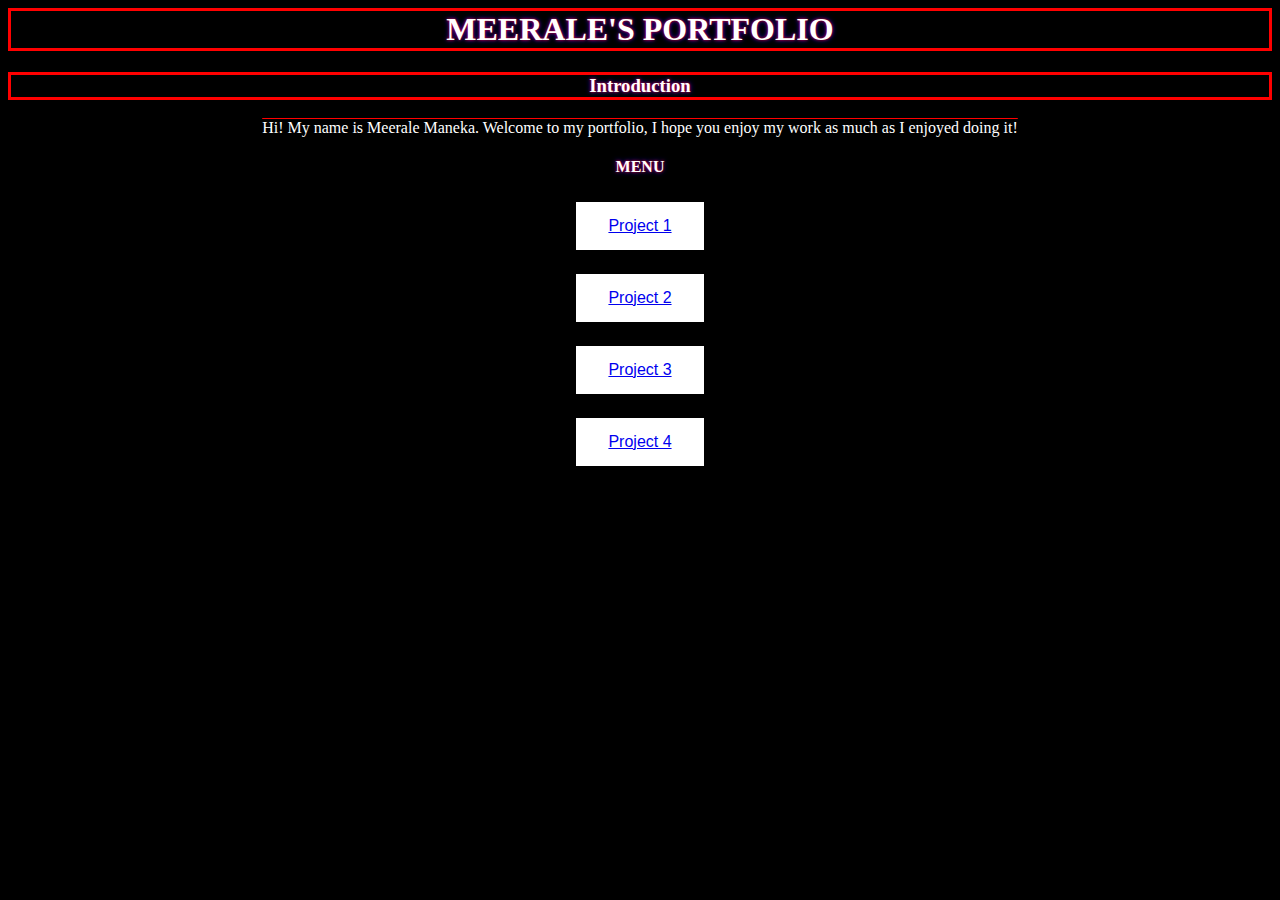
<file: index.html>
<head>
  <title>Meerales Portfoilo</title>
  <link rel="stylesheet" href="style.css">
</head>

<body style="background-color:black;">
  
 <h1>MEERALE'S PORTFOLIO</h1>
  
 <h3>Introduction</h3>
  
 <p>Hi! My name is Meerale Maneka. Welcome to my portfolio, I hope you enjoy my work as much as I enjoyed doing it!</p>
  
 <h4>MENU</h4>
  
  <div class="row">
    <div class="col-md-4">
        <div class="center-block">
            <div class="btn-group-vertical">
                <p>
                    <button>
                      <a href="personal-portfolio/project-1.html">Project 1</a>
                    </button>
                </p>
                <p>
                    <button>
                      <a href="personal-portfolio/project-2.html">Project 2</a>
                    </button>
                </p>
                <p>
                    <button>
                      <a href="personal-portfolio/project-3.html">Project 3</a>
                    </button>
                </p>
                <p>
                    <button>
                      <a href="personal-portfolio/project-4.html">Project 4</a>
                    </button>
                </p>
            </div>
        </div>
    </div>
    
</body>
</file>
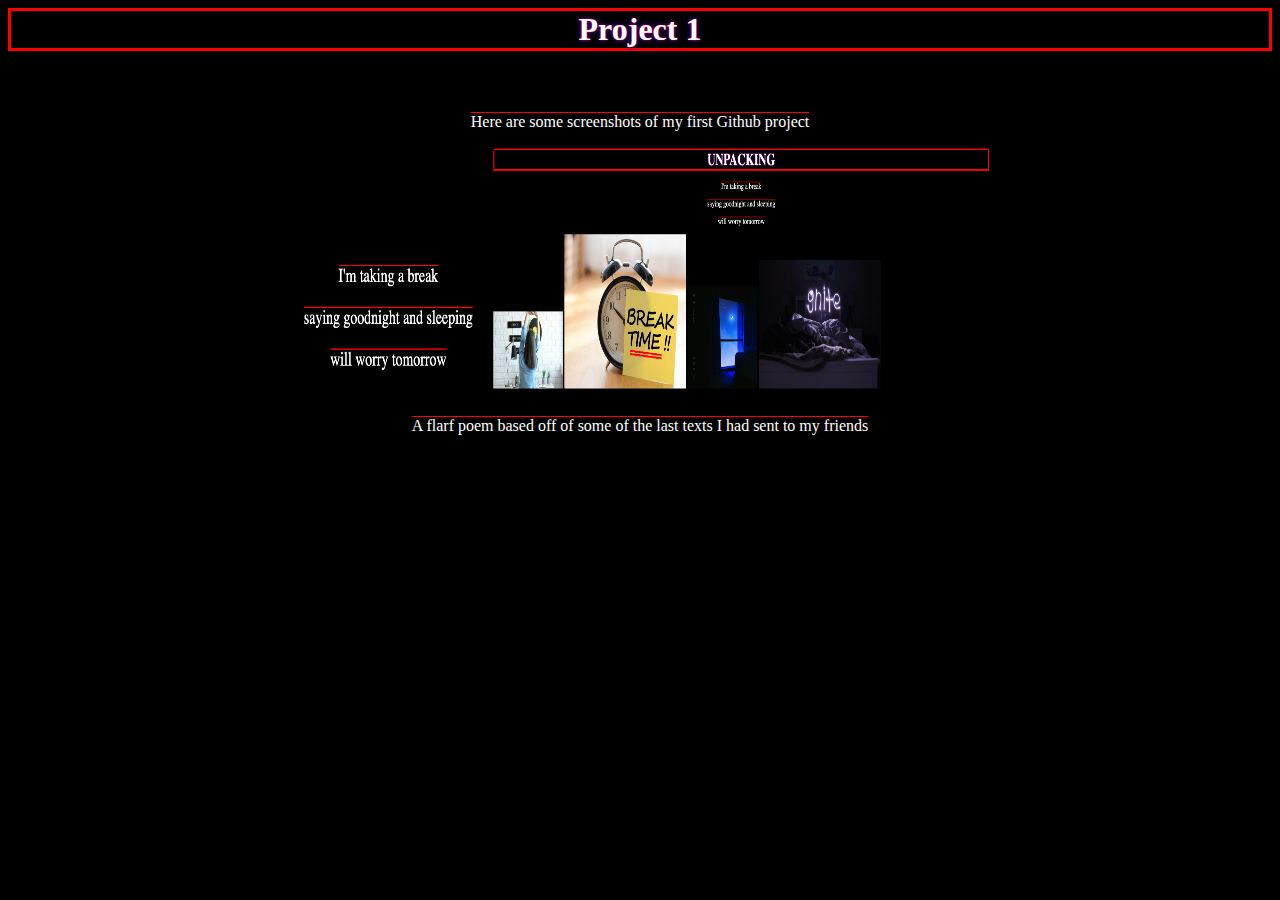
<file: personal-portfolio/project-1.html>
<head>
  <title>Project 1</title>
  <link rel="stylesheet" href="style1.css">
</head>

<body> 
 <h1>Project 1</h1>
 <h3>UNPACKING</h3>
  
 <p>Here are some screenshots of my first Github project</p>
  
 <div id ="center">    
  <img src="/img/5p.png" width="200" height="150">
  <img src="/img/4p.png" width="500" height="250">
 </div>
  
 <p>A flarf poem based off of some of the last texts I had sent to my friends</p>
  
</body>
</file>
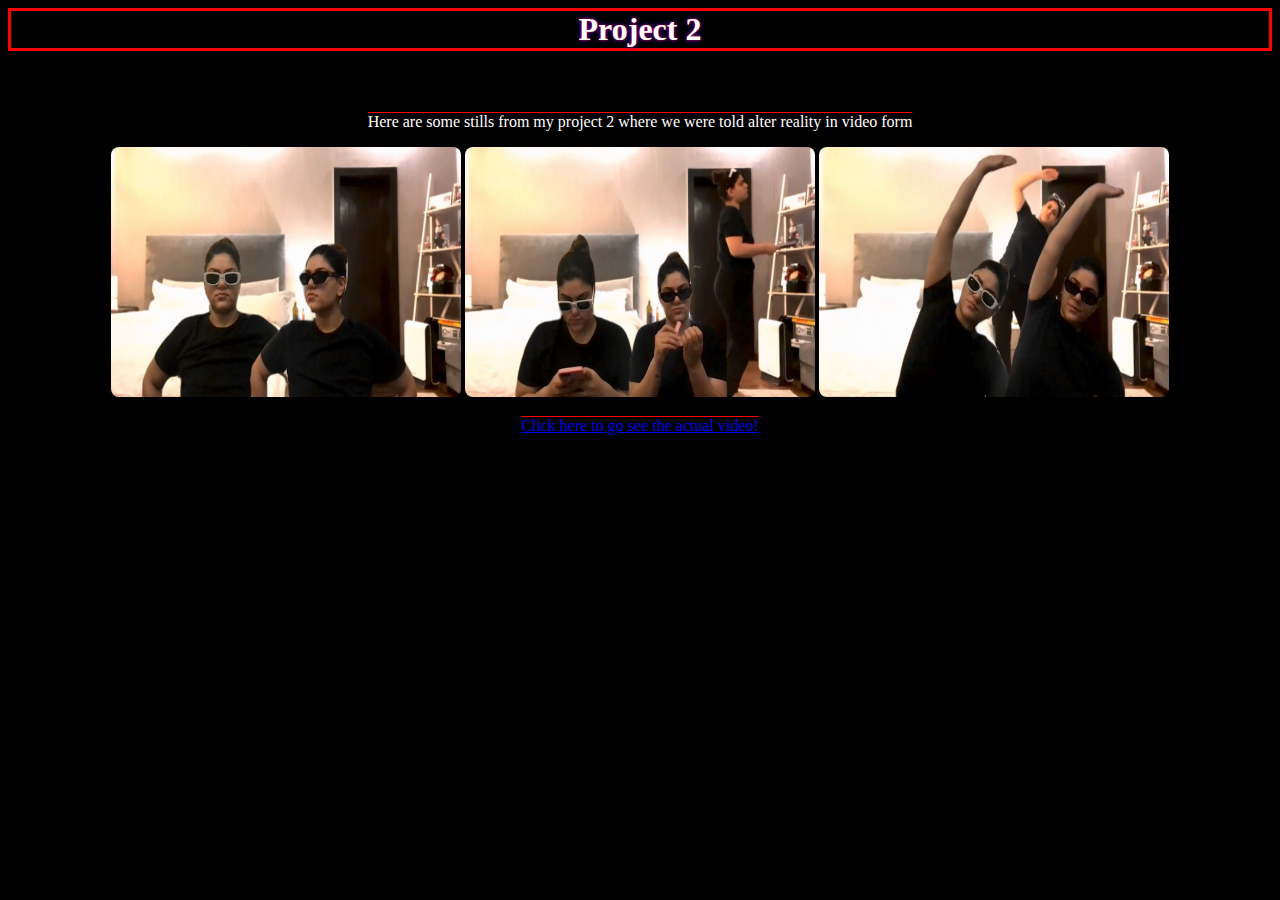
<file: personal-portfolio/project-2.html>
<head>
  <title>Project 2</title>
  <link rel="stylesheet" href="style1.css">
</head>


<body> 
 <h1>Project 2</h1> 
 <h3>MEER INCEPTION</h3>
  
 <p>Here are some stills from my project 2 where we were told alter reality in video form</p>
  
 <div id ="center">    
  <img src="/img/6p.jpg" width="350" height="250">
  <img src="/img/7p.jpg" width="350" height="250">
  <img src="/img/8p.jpg" width="350" height="250">
 </div>   
  
 <p>
   <a href="https://drive.google.com/file/d/19Vg9GBah0N5EA4H1f2PJIMpktp1iZFwv/view?usp=sharing">Click here to go see the actual video!</a>
 </p>
  
</body>
</file>
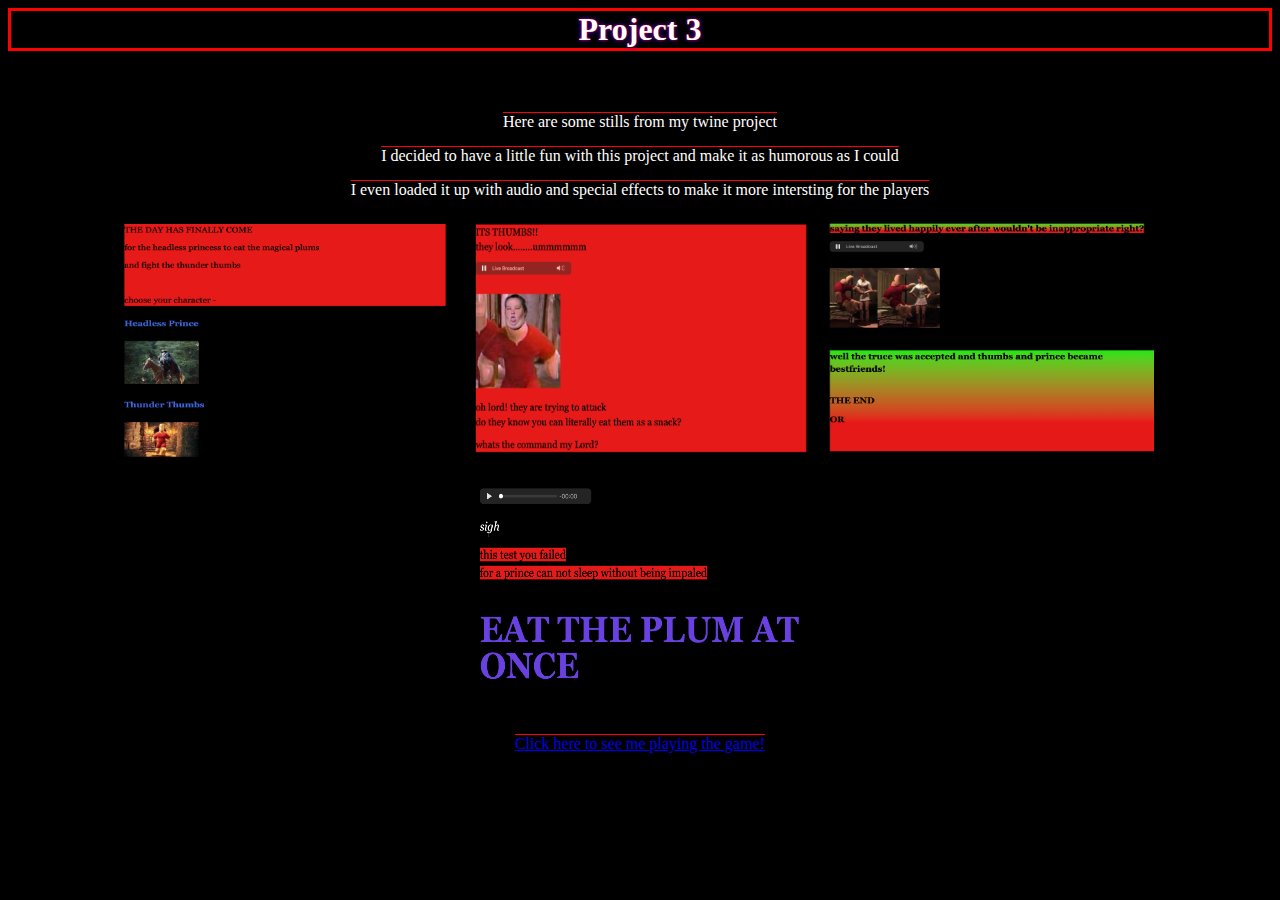
<file: personal-portfolio/project-3.html>
<head>
  <title>Project 3</title>
  <link rel="stylesheet" href="style1.css">
</head>

<body>
 <h1>Project 3</h1>
  
  <h3>HEAD AND THUMBS</h3>
  
  <p>Here are some stills from my twine project</p>
  <p>I decided to have a little fun with this project and make it as humorous as I could</p>
  <p>I even loaded it up with audio and special effects to make it more intersting for the players</p>
  
  <div id ="center">    
    <img src="/img/9p.png" width="350" height="250">
    <img src="/img/10p.png" width="350" height="250">
    <img src="/img/11p.png" width="350" height="250"> 
    <img src="/img/12p.png" width="350" height="250">
  </div>   
  
 <p>
   <a href="https://drive.google.com/file/d/1NEEk_lb4_we-Gvqp-9fPSbrSL3GVYm6t/view?usp=sharing">Click here to see me playing the game!</a>
 </p>
  
</body>
</file>
<file: style.css>
body {
  background-color: black;
}

h1 {
  color: white;
  text-align: center;
  border: 3px solid red;
  text-shadow: 0 0 3px #ff0000, 0 0 5px #0000ff;  
}

h3 {
  color: white;
  text-align: center;
  border: 3px solid red;
  text-shadow: 0 0 3px #ff0000, 0 0 5px #0000ff;  
}

h4 {
  color: white;
  text-align: center;
  text-shadow: 0 0 3px #ff0000, 0 0 5px #0000ff;  
}
  
p {
  color: white;
  text-align: center;
  font-size: 20px
  text-shadow: 2px 2px red;
  text-decoration-line: overline;
  text-decoration-color: red;
}

.center-block {
  display: block;
  text-align: center;
}

row {
  display: flex;
  flex-direction: row;
  justify-content: space-around;
}

button {
  background-color: white;
  border: none;
  color: black;
  padding: 15px 32px;
  text-align: center;
  text-decoration: none;
  display: inline-block;
  font-size: 16px;
  margin: 4px 2px;
  cursor: pointer;
}
</file>
<file: personal-portfolio/style1.css>
body {
   background-color: black;
 }

 h1 {
   color: white;
   text-align: center;
   border: 3px solid red;
   text-shadow: 0 0 3px #ff0000, 0 0 5px #0000ff;
 }

 #center {    
   text-align: center;  
 }  

 p {
   color: white;
   text-align: center;
   font-size: 20px
   text-shadow: 2px 2px red;
   text-decoration-line: overline;
   text-decoration-color: red;
 }

 img {
   border-radius: 50%;
   border-radius: 8px;
 }
</file>
